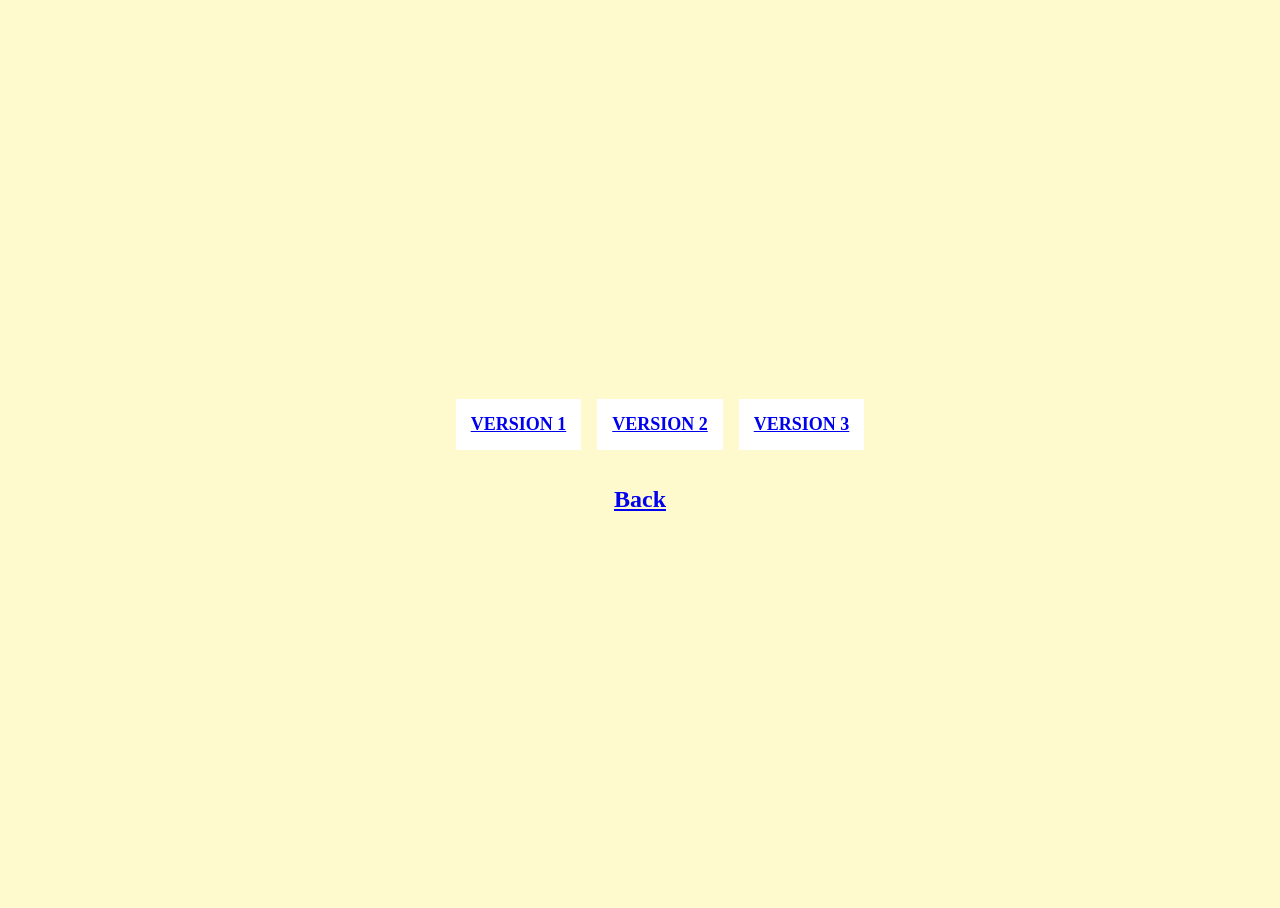
<file: lecture-1/index.html>
<!doctype html>
<html lang="en">
  <head>
    <meta charset="UTF-8" />
    <meta name="viewport" content="width=device-width, initial-scale=1.0" />
    <title>Document</title>
    <link rel="stylesheet" href="./../style.css" />
  </head>
  <body>
    <ul>
      <li><a href="./version-1/">Version 1</a></li>
      <li><a href="./version-2/">Version 2</a></li>
      <li><a href="./version-3/">Version 3</a></li>
    </ul>
    <h2>
      <a href="/">Back</a>
    </h2>
  </body>
</html>
</file>
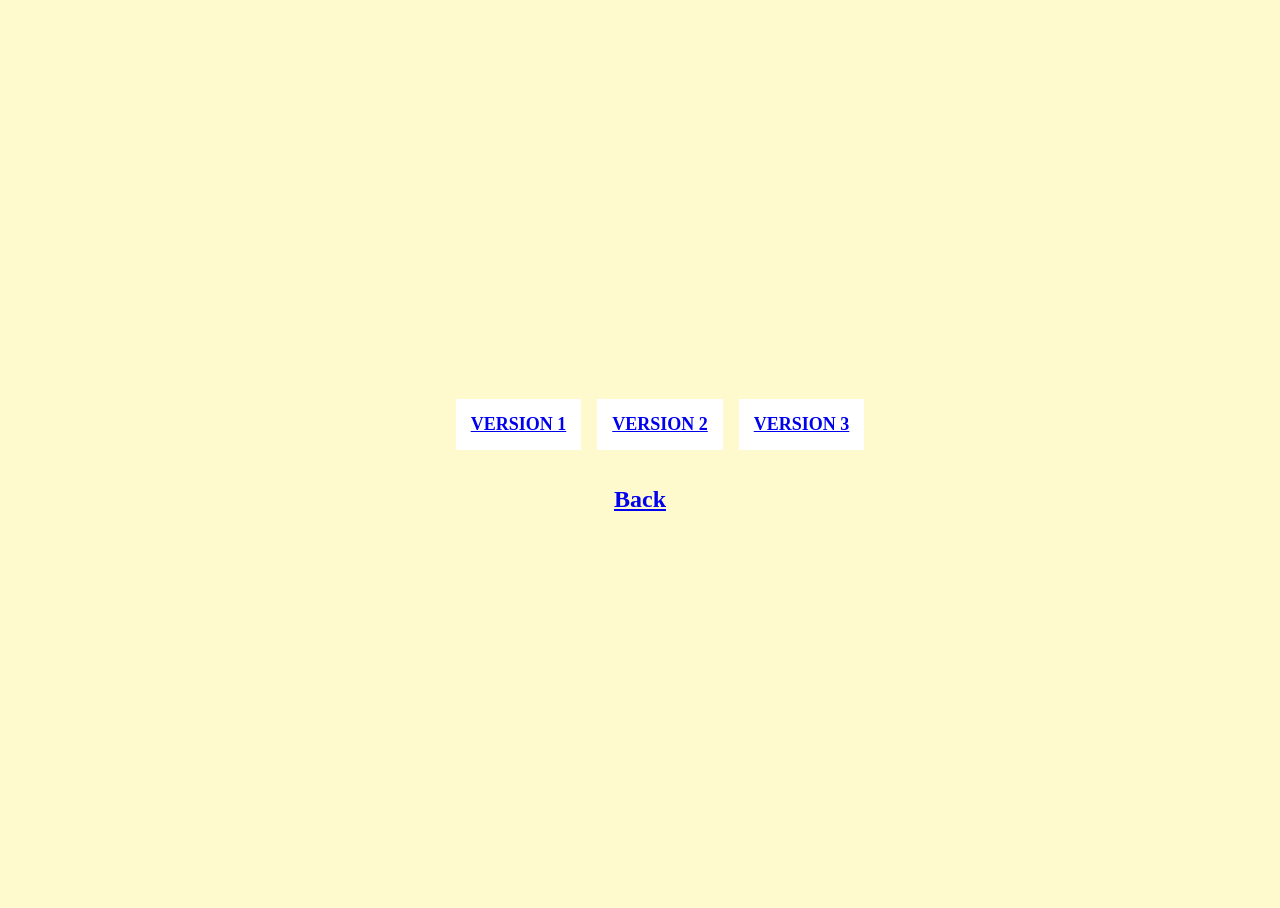
<file: lecture-2/index.html>
<!doctype html>
<html lang="en">
  <head>
    <meta charset="UTF-8" />
    <meta name="viewport" content="width=device-width, initial-scale=1.0" />
    <title>Document</title>
    <link rel="stylesheet" href="./../style.css" />
  </head>
  <body>
    <ul>
      <li><a href="./version-1/">Version 1</a></li>
      <li><a href="./version-2/">Version 2</a></li>
      <li><a href="./version-3/">Version 3</a></li>
    </ul>
    <h2>
      <a href="./../">Back</a>
    </h2>
  </body>
</html>
</file>
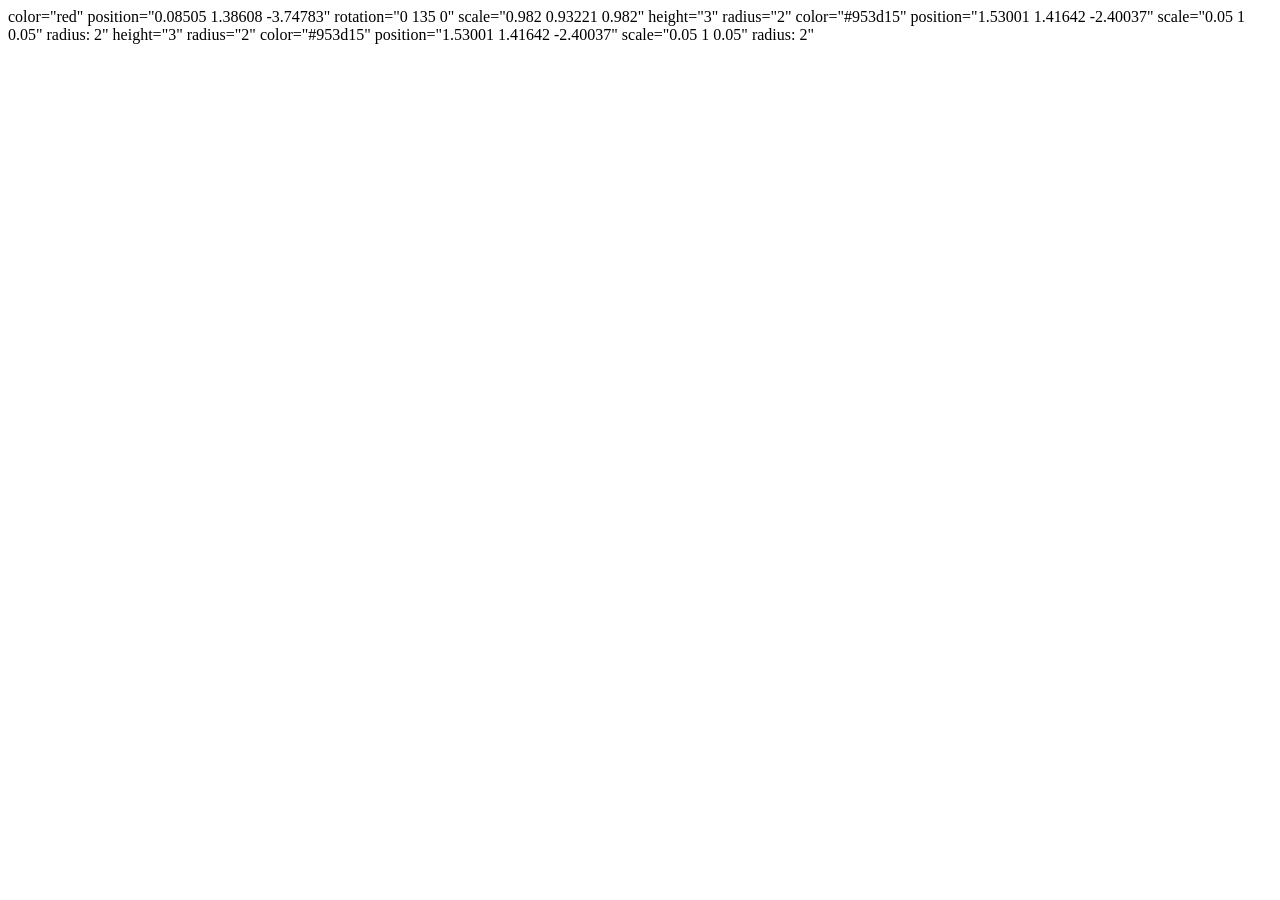
<file: lecture-1/version-1/index.html>
<html>
  <head>
    <script src="https://aframe.io/releases/1.7.1/aframe.min.js"></script>
  </head>
  <body>
    <a-scene>
      <a-box
        height="2"
        position="0.08992 0.68158 -3.75597"
        color="#4CC3D9"
        scale="1.42943 0.7 1.39548"
      ></a-box>
      <a-octahedron
        material="color: #2c1376"
        position="0.08796 1.38432 -3.77005"
        rotation="0 45 0"
      >
        color="red" position="0.08505 1.38608 -3.74783" rotation="0 135 0"
        scale="0.982 0.93221 0.982"</a-octahedron
      >
      <a-cylinder
        material="color: #831100"
        scale="0.05 2 0.05"
        position="1.25084 0.76803 -2.4171"
      >
        height="3" radius="2" color="#953d15" position="1.53001 1.41642
        -2.40037" scale="0.05 1 0.05"
      </a-cylinder>
      <a-sphere radius="2" material="color: #fec700; emissive: #fec700; emissiveIntensity: 1.84" position="0.41883 4.76387 -16.66353" scale="0.5 0.5 0.5"></a-sphere>
      <a-dodecahedron
        material="color: #669c35"
        position="1.32572 2.09499 -2.55768"
        scale="0.73 0.73 0.73"
        rotation="0 -168.5716317788249 0"
      >
        radius: 2"</a-dodecahedron
      >
      <a-cylinder
        material="color: #831100"
        scale="0.05 2 0.05"
        position="-1.03912 0.76803 -2.4171"
      >
        height="3" radius="2" color="#953d15" position="1.53001 1.41642
        -2.40037" scale="0.05 1 0.05"
      </a-cylinder>
      <a-dodecahedron
        material="color: #669c35"
        position="-1.02372 2.09499 -2.55768"
        scale="0.73 0.73 0.73"
        rotation="56.00891630521849 -14.221385432942162 0"
      >
        radius: 2"</a-dodecahedron
      >
  <a-cone radiustop:="" 0.1="" position="2.179 1.72013 -12.48096" scale="2.93936 3.49116 2.09678" material="color: #7c2a00"></a-cone>
  <a-cone radiustop:="" 0.1="" position="-1.87496 1.72013 -11.94966" scale="4.33811 5.53844 3.92042" material="color: #ad3e00"></a-cone>
   <a-plane height="10" width="10" material="side: double" color="green" rotation="90 0 0" position="0 0 -6.83037" scale="3 2 3"></a-plane>
      <a-sky color="#acd5df"></a-sky>
    </a-scene>
  </body>
</html>
</file>
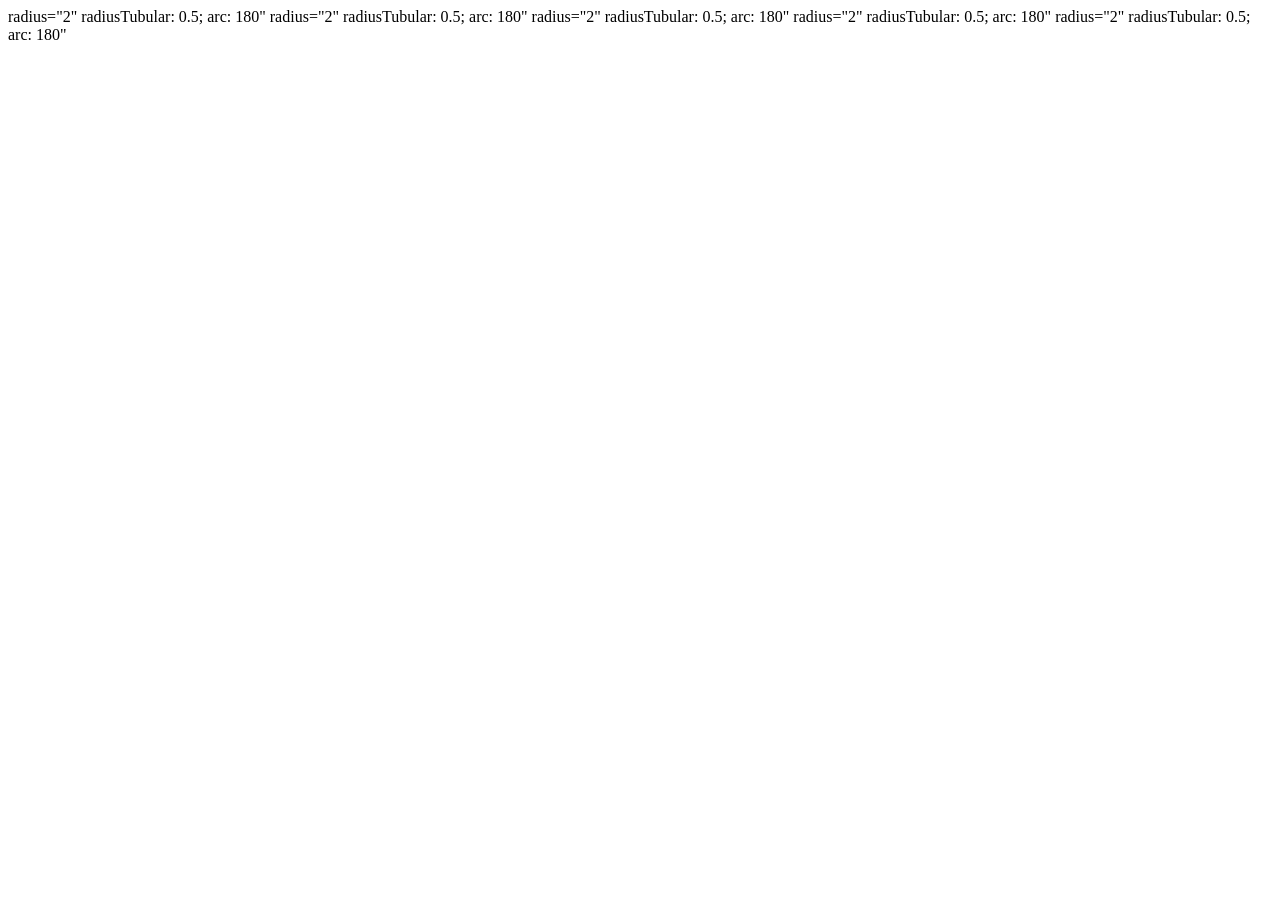
<file: lecture-1/version-3/index.html>
<html>
  <head>
    <script src="https://aframe.io/releases/1.7.1/aframe.min.js"></script>
  </head>
  <body>
    <a-scene>
      <a-box
        position="0.24395 4.06524 -7.97715"
        rotation="0 1.1974817918234204 -90"
        color="#cc0000"
        scale="0.37432 4.09523 0.72087"
      ></a-box>
      <a-box
        position="1.90039 1.9379 -8.01177"
        rotation="0 1.1974817918234204 0"
        color="#cc0000"
        scale="0.37432 4.09523 0.72087"
      ></a-box>
      <a-box
        position="-1.37495 1.9379 -7.94331"
        rotation="0 1.1974817918234204 0"
        color="#cc0000"
        scale="0.37432 4.09523 0.72087"
      ></a-box>
      <a-torus
        material="color: #3a88fe"
        geometry="arc: 359.63; radius: 2.49"
        position="0 0.52363 -1.27181"
        scale="0.36529 0.38116 0.49375"
        >radius="2" radiusTubular: 0.5; arc: 180"</a-torus
      >
      <a-torus
        material="color: #5e30eb"
        geometry="arc: 359.63; radius: 2.49; radiusTubular: 0.12"
        position="0 0.52363 -2.31916"
        scale="0.55945 0.53201 0.65417"
        >radius="2" radiusTubular: 0.5; arc: 180"</a-torus
      >
      <a-torus
        material="color: #be38f3"
        geometry="arc: 356.49; radius: 4.11; radiusTubular: 0.18"
        position="0 0.52363 -3.27768"
        scale="0.45282 0.41629 0.65417"
        >radius="2" radiusTubular: 0.5; arc: 180"</a-torus
      >
      <a-torus
        material="color: #e63b7a"
        geometry="arc: 359.63; radius: 2.49; radiusTubular: 0.08"
        position="0 0.52363 -4.61712"
        scale="0.97151 0.87817 0.65417"
        >radius="2" radiusTubular: 0.5; arc: 180"</a-torus
      >
      <a-entity
        geometry="primitive: torusKnot; p: 3; q: 6.57; radius: 0.68; radiusTubular: 0.03"
        position="-0.04312 0.45887 0"
        rotation="0 0 -39.63149068919904"
        scale="1.38396 1.37135 1"
        color="pink"
      ></a-entity>
      <a-torus
        material="color: #ff6251"
        geometry="arc: 359.63; radius: 2.49; radiusTubular: 0.07"
        position="0 0.52363 -5.94283"
        scale="1.2118 1.09316 0.65417"
        >radius="2" radiusTubular: 0.5; arc: 180"</a-torus
      >

      <a-plane
        position="0 0 -4"
        rotation="-90 0 0"
        width="4"
        height="4"
        color="#134f5c"
        scale="2.88907 2.57935 1"
      ></a-plane>

      <a-sky color="#ffd966"></a-sky>
    </a-scene>
  </body>
</html>
</file>
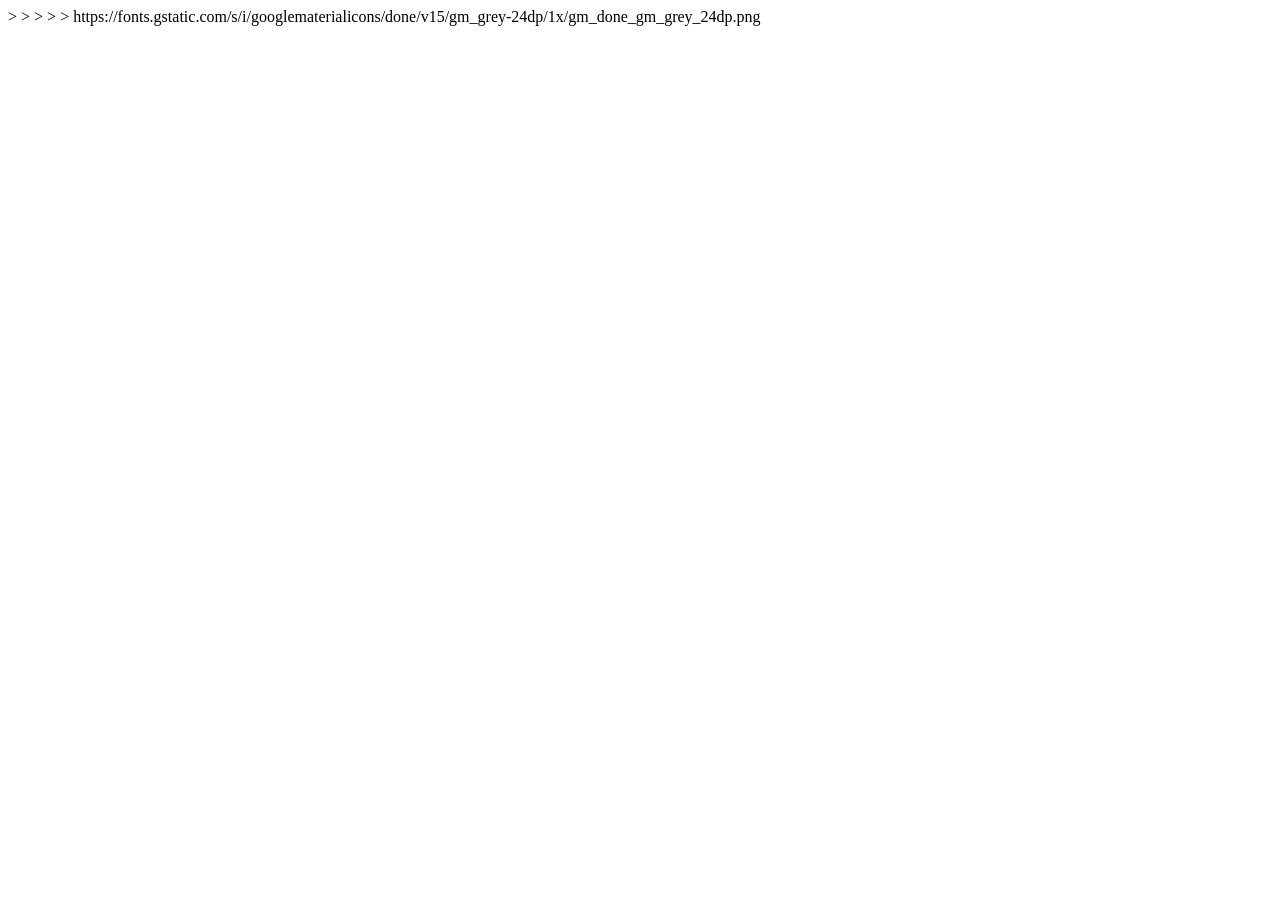
<file: lecture-2/version-1/index.html>
<html>
  <head>
    <script src="https://aframe.io/releases/1.7.1/aframe.min.js"></script>
  </head>
  <body>
    <a-scene>
      <a-sphere
        radius="1"
        material="color: #fec700; emissive: #fec700; emissiveIntensity: 1.84"
        position="0 1 -8"
        scale="1 1 1"
        ><a-entity
          id="earth-orbit-pivot"
          animation="property: rotation; to: 0 360 0; loop: true; dur: 20000; easing: linear"
          ><a-sphere
            id="earth"
            radius="0.3"
            color="lightblue"
            position="6 0 0"
            animation="property: rotation; to: 0 360 0; loop: true; dur: 1000; easing: linear"
            ><a-sphere id="moon" radius="0.1" position="0.6 0 0.6"></a-sphere>
        </a-entity>
         ><a-entity
          id="mercury-orbit-pivot"
          animation="property: rotation; to: 0 360 0; loop: true; dur: 10000; easing: linear">
          ><a-sphere 
          id="Mercury" radius="0.1" position="2 0 0" color="gray"></a/-sphere>
        </a-entity>
        ><a-entity
          id="Venus-orbit-pivot"
          animation="property: rotation; to: 0 360 0; loop: true; dur: 40000; easing: linear">
        ><a-sphere 
          id="Venus" radius="0.15" position="3 0 2" color="orange"></a/-sphere>
        </a-entity>
        ><a-entity
          id="Saturn-orbit-pivot"
          animation="property: rotation; to: 0 360 0; loop: true; dur: 40000; easing: linear">
          <a-sphere Id="Saturn"
            position="8 0 5"
            radius="0.2"
            ;
            color="pink"
            animation="property: rotation; to: 360 0 0; loop: true; dur: 10000; easing: linear"
            ><a-torus
              id="saturn"
              material="color: #ffa57d; emissive: #f4a4c0; metalness: 1"
              geometry="radiusTubular: 0.04"
              rotation="73.90181528935898 -79.55920055848073 -95.80541883941521"
              scale="0.5 0.5 0.33"
            ></a-torus>
          </a-sphere>
        </a-entity>
      </a-sphere>
      <a-sky color="#1f2140"></a-sky>
      <a-entity light="color: #BBB; type: point" data-aframe-default-light="" aframe-injected="" position="0 1.49645 0"></a-entity>
      <a-entity light="intensity: 3.794; type: spot; castShadow: true" position="-0.15907 1 -6.43851" data-aframe-default-light="" aframe-injected=""></a-entity>
    </a-scene>

  </body>  
</html>
https://fonts.gstatic.com/s/i/googlematerialicons/done/v15/gm_grey-24dp/1x/gm_done_gm_grey_24dp.png
</file>
<file: style.css>
* {
  box-sizing: border-box;
}

body,
html {
  height: 100%;
  background: lemonchiffon;
}

body {
  display: flex;
  justify-content: center;
  align-items: center;
  flex-direction: column;
}

ul {
  display: flex;
  gap: 1em;
  justify-content: center;
  align-items: center;
  flex-direction: row;
  list-style-type: none;
}

li {
  padding: 15px;
  background: white;
  font-size: large;
  font-weight: bold;
  text-transform: uppercase;
}
</file>
